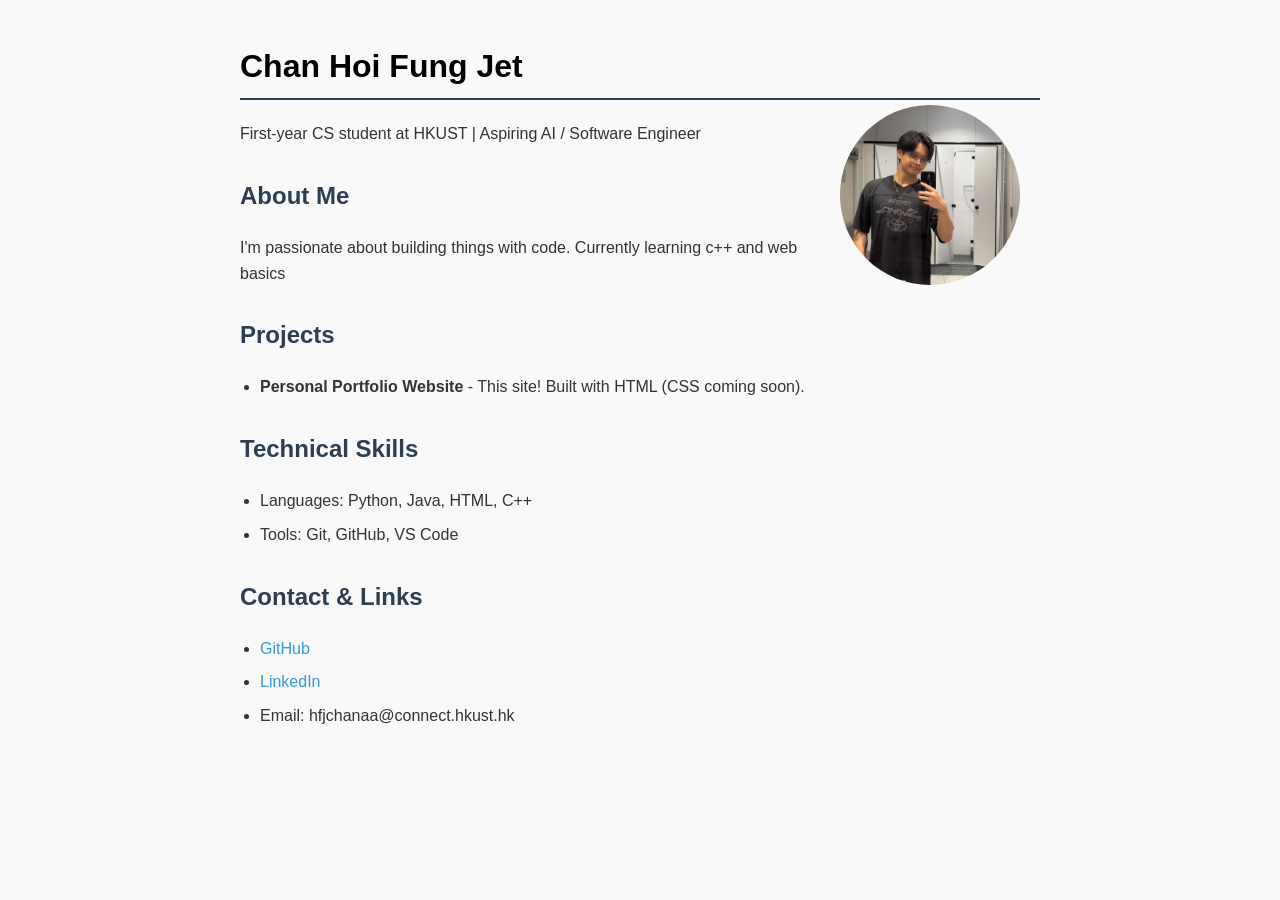
<file: index.html>
<!DOCTYPE html>
<html lang="en">
<head>
    <meta charset="UTF-8">
    <meta name="viewport" content="width=device-width, initial-scale=1.0">
    <title>Chan Hoi Fung Jet - CS Portfolio</title>
    <link rel = "stylesheet" href="style.css">
</head>
<body>
    <h1>Chan Hoi Fung Jet</h1>
    <p>First-year CS student at HKUST | Aspiring AI / Software Engineer</p>

    <h2>About Me</h2>
    <img src = "WhatsApp Image 2026-04-23 at 9.18.53 PM.jpeg" class = "profile-img" alt = "Physique photo" >
    <p>I'm passionate about building things with code. Currently learning c++ and web basics</p>

     

    <h2>Projects</h2>
    <ul>
        <li><strong>Personal Portfolio Website</strong> - This site! Built with HTML (CSS coming soon).</li>
        
    </ul>

    <h2>Technical Skills</h2>
    <ul>
        <li>Languages: Python, Java, HTML, C++</li>
        <li>Tools: Git, GitHub, VS Code</li>
    </ul>

    <h2>Contact & Links</h2>
    <ul>
        <li><a href="https://github.com/Jet-ch">GitHub</a></li>
        <li><a href="https://linkedin.com/in/yourname">LinkedIn</a></li>
        <li>Email: hfjchanaa@connect.hkust.hk</li>
    </ul>

   
</body>
</html>
</file>
<file: style.css>
body {
    font-family: Arial, sans-serif;
    max-width: 800px;
    margin: 0 auto;
    padding: 20px;
    line-height: 1.6;
    background-color: #f9f9f9;
    color: #333;
}
h1 {
    color: black;
    border-bottom: 2px solid #2c3e50;
    padding-bottom: 5px;
}
h2 {
    color: #2c3e50;
    margin-top: 30px;
}

a {
    color: #3498db;
    text-decoration: none;
}

a:hover {
    text-decoration: underline;
}
ul {
    padding-left: 20px;
}

li {
    margin-bottom: 8px;
}

.profile-img{
    width: 180px;
    height: 180px;
    
    display: block;
    padding: 20px;
    position: relative;

    object-fit: cover;
    object-position: 10% 50%;
    /*border: 3px solid red; shows the crop box*/
    float: right;
    border-radius: 50%;
    top: -150px;
    
}
</file>
